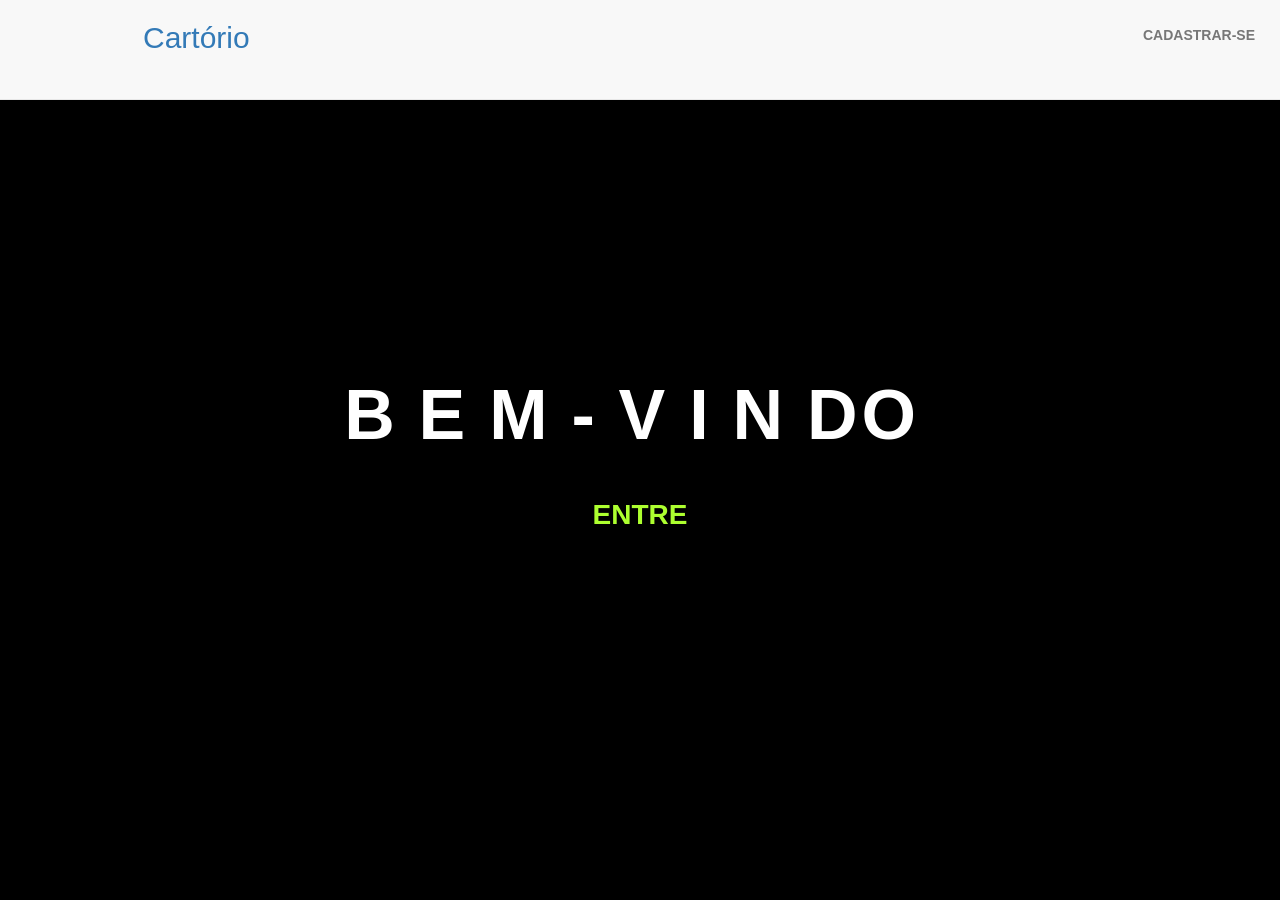
<file: WebContent/Inicio.html>
<!DOCTYPE html>
<html lang="en">
<head>
    <meta charset="UTF-8">
    <meta name ="viewport" content="width=device-width, initial-scale=1.0">
    <meta http-equiv="X-UA-Compatible" content="ie=edge">
    <title>Bem-Vindo</title>

    <link href="css/estilo.css" rel="stylesheet">
    <link href="css/bootstrap.min.css" rel="stylesheet">
    <link rel="stylesheet" href="css/style.css" />
    <link rel="icon" href="img/cartorio-de-notas.png" type="image/x-icon" />
    <script src="https://code.jquery.com/jquery-3.2.1.js"></script>

</head>
<body>
<div class="page-container">

        <div class="page-back">


        </div>
    </div>

<nav id="mainNav" class="navbar navbar-default navbar-fixed-top navbar-custom">
    <div class="container">
        <div class="navbar-header page-scroll">
            <button type="button" class="navbar-toggle" data-toggle="collapse" data-target="#bs-example-navbar-collapse-1">
                <span class="sr-only">Toggle navigation</span> Menu <i class="fa fa-bars"></i>
            </button>
            <a class="navbar-brand" href="home.html"><a href="#menu-toggle" class="btn btn-secondary p1" id="menu-toggle">Cartório</a></a>
        </div>
        <div class="collapse navbar-collapse" id="bs-example-navbar-collapse-1">
            <ul class="nav navbar-nav navbar-right">
                <li class="page-scroll">
                    <a href="index.html">Cadastrar-se</a>
                </li>
            </ul>
        </div>
    </div>
</nav>



<div class="wrapper">





        <h1>Cartorio</h1>
        <button class="accordion" type="button">Registro Civil de Pessoas Naturais</button>
        <div class="painel">
            <p>Portal destinado aos Cartórios de Registro Civil das Pessoas Naturais para acesso a CRC que é o Portal Oficial dos Cartórios de Registro Civil das Pessoas Naturais, instituída pelo Provimento no 46 do Conselho Nacional de Justiça (CNJ), e que congrega toda a base de dados de nascimentos, casamentos, óbitos, emancipações, ausências e interdições, permitindo a localização de assentos em tempo real e a solicitação de certidões eletrônicas e digitais entre cartórios e entre cartórios e Poder Judiciário, além de uma série de outras funcionalidades listadas abaixo.</p>
        </div>
        <button class="accordion" type="button">Registro Civil de Pessoa Jurídica</button>
        <div class="painel">
            <p>O Cartório de Registro Civil de Pessoas Jurídicas é responsável pelo registro dos atos constitutivos, estatutos e suas respectivas alterações, das sociedades civis, como: ONGs, sindicatos, associações, e empresas de prestação de serviços;
                Assim como o Registro Civil das Pessoas Naturais, o Registro Civil de pessoas Jurídicas se responsabiliza por documentações que abrangem firmas comerciais no registro de empresa com ou sem fins comerciais.
                Como:
                – Registro de associações e fundações (Lei nº 6.015, art. 114, I), de sociedades simples (Código Civil, art. 1.150) e de Cooperativas (Código Civil, art. 982, & único).
                – Matrícula de jornais, periódicos, oficinas impressoras, empresas de radiodifusão e agências de notícias (Lei nº 6.015, art. 114, & único).
                – Averbações de todas as alterações que irão constar no ato constitutivo – atas, alterações contratuais etc., (Código Civil, art. 45, caput).</p>
        </div>
        <button class="accordion" type="button">Registro de Imóveis</button>
        <div class="painel">
            <p>Passada a fase de busca, possíveis financiamentos, verificação de disponibilidade e elaboração de contratos iniciais, é chegada a hora de formalizar o negócio de compra e venda firmado, afinal, só é dono aquele que registra o bem.
                O registro do negócio na matrícula do imóvel (aquele documento que registra todos os eventos e mudanças ocorridas em torno de sua propriedade ou posse) é feito no respectivo Cartório de Imóveis, sendo o principal instrumento apto a comprovar juridicamente que quem é o dono de um bem imóvel.</p>

        </div>
        <button class="accordion" type="button">Registro de Título e Documentos</button>
        <div class="painel">
            <p>O Cartório de Registro de Títulos e Documentos possui a atribuição de registrar documentos diversos, além de possuir a função de praticar registros de atos não atribuídos às demais naturezas de cartórios extrajudiciais: Cartório de Registro de Imóveis, Cartório de Registro Civil, Cartório de Notas, Cartório de Protesto, Cartório Distribuidor de Protesto.
                São executados atos de registrar:<br/>
                - Instrumentos particulares, para a prova das obrigações convencionais de qualquer valor;<br/>
                - Penhor comum sobre coisas móveis;<br/>
                - Caução de títulos de crédito pessoal e da dívida pública federal, estadual ou municipal, ou de Bolsa ao portador;<br/>
                - Contrato de parceria agrícola ou pecuária;<br/>
                - Mandado judicial de renovação do contrato de arrendamento para sua vigência quer entre as partes contratantes, quer em face de terceiros;<br/>
                - Notificações extrajudiciais;<br/>
                - Quaisquer documentos para sua conservação;<br/>
                - Cartas de fiança;<br/>
                - Quitações e recibos;<br/>
                - Atos administrativos expedidos para cumprimento de decisões judiciais;<br/>
                - Contratos em geral;<br/>
                - Expedição de certidões relativa aos atos registrados;<br/>
            </p>
        </div>
    </div>


<div class="welcome-section content-hidden">
    <div class="content-wrap">
        <ul class="fly-in-text">
            <li>B</li>
            <li>E</li>
            <li>M</li>
            <li>-</li>
            <li>V</li>
            <li>I</li>
            <li>N</li>
            <li>D</li>
            <li>O</li>
        </ul>
        <a href="#" class="enter-button">ENTRE</a>

    </div>
</div>
<script>
    var acc = document.getElementsByClassName("accordion");
    var i;
    for(i=0;i<acc.length;i++){
        acc[i].onclick=function(){
            this.classList.toggle("active");

            var panel = this.nextElementSibling;
            if(panel.style.maxHeight){
                panel.style.maxHeight = null;
            }
            else{
                panel.style.maxHeight = panel.scrollHeight+"px";
            }
        }
    }
</script>
<script type="text/javascript">
$(window).on('scroll',function () {
    if($(window).scrollTop()){
        $('nav').addClass('black');
    }
    else{
        $('nav').addClass('black');
    }
})



    var windowWidth = $(window).width(),
        windowHeight= $(window).height();

   $('.page-container').mousemove(function (event) {

       var moveX= ((windowWidth / 2) - event.pageX)*0.1;
       var moveY= ((windowHeight / 2) - event.pageY)*0.1;

       $(".page-back").css('margin-left',moveX+'px');

       $('.page-back').css('margin-top',moveY+'px');
   });


    $(function(){
        var welcomeSection = $('.welcome-section'),
            enterButton = welcomeSection.find('.enter-button');

        setTimeout(function (){
            welcomeSection.removeClass('content-hidden')
        },800);

        enterButton.on('click',function (e){
            e.preventDefault();
            welcomeSection.addClass('content-hidden').fadeOut();


        })
    });

</script>

</body>
</html>
</file>
<file: WebContent/css/estilo.css>
*{
    margin:0;
    padding: 0;
}

body{
    font-family: Quicksand, serif;
    font-weight: 700;
}

.wrapper{
    position: absolute;
    top: 50%;
    left: 50%;
    transform: translate(-50%,-50%);
    font-size:14px;

    font-weight: 400;
    text-align: center;
}
.welcome-section{
    position: absolute;
    width: 100%;
    height: 100%;
    top: 0;
    left: 0;
    background: #000;
    overflow: hidden;
}

.content-wrap{
    position: absolute;
    top: 50%;
    left: 50%;
    transform: translate(-50%,-50%);
}

.fly-in-text{
    list-style: none;
}
.fly-in-text li{
    display: inline-block;
    margin-right: 20px;
    font-size: 5em;
    color: #fff;
    opacity: 1;
    transition:all 3s ease;
}
.fly-in-text li:nth-child(8){
    margin-right: 0;
}
.enter-button{
    display: block;
    text-align: center;
    font-size: 2em;
    text-decoration: none;
    color: #adff2f;
    opacity: 1;
    margin-top: 30px;
    transition:all 1s ease 3s;
}
.content-hidden .fly-in-text li{opacity: 0;}
.content-hidden .fly-in-text li:nth-child(1){ transform:translate3d(-90px,0,0);}
.content-hidden .fly-in-text li:nth-child(2){ transform:translate3d(-60px,0,0);}
.content-hidden .fly-in-text li:nth-child(3){ transform:translate3d(-40px,0,0);}
.content-hidden .fly-in-text li:nth-child(4){ transform:translate3d(-20px,0,0);}
.content-hidden .fly-in-text li:nth-child(5){ transform:translate3d(0px,0,0);}
.content-hidden .fly-in-text li:nth-child(6){ transform:translate3d(20px,0,0);}
.content-hidden .fly-in-text li:nth-child(7){ transform:translate3d(40px,0,0);}
.content-hidden .fly-in-text li:nth-child(8){ transform:translate3d(60px,0,0);}
.content-hidden .fly-in-text li:nth-child(9){ transform:translate3d(90px,0,0);}
.content-hidden .enter-button{opacity: 0;transform:translate3d(0,-30px,0)}

.page-container{
    width: 100%;
    height: 100%;
    position: fixed;
    background-color: #fff;
}
.page-back{
    width: 120%;
    height: 120%;
    left: -10%;
    top: -10%;
    position: absolute;
    background-image: url("desk-3139127_1920.jpg");

    background-size: cover;
    background-position: center;
    -webkit-filter: blur(3px);
}

h1{
    font-weight: lighter;
    font-size: 70px;

}

button.accordion{
    background: #DD1C1A;
    color: #fff;
    cursor: pointer;
    border:0;
    padding: 18px;
    width: 70%;
    text-align: left;
    font-size: 18px;
    transition: .4s;
}

button:focus{
    outline: none
;
}

button.accordion.active,button.accordion:hover{
    background: #9b0A07;
}

div.painel{
    padding: 0 18px;
    color: #000;
    max-height: 0;
    overflow: hidden;
    width: 67.45%;
    margin:0 auto;
    transition:max-height .2s ease-out;
}
nav{
    background: rgba(0,0,0,0.8);
    position: fixed;
    top: 0;
    left: 0;
    width: 100%;
    height: 100px;
    padding:  10px 100px;
    box-sizing:border-box;
    transition: .3s;
}

nav.black{
    background: rgba(0,0,0,0.8);
    height: 100px;
    padding: 10px 100px;
}

nav .logo{
    padding:22px 20px;
    height: 80px;
    float: left;
    font-size:24px;
    transition:.3s;
}

nav.black .logo{
    color: #fff;
}

nav ul{
    list-style: none;
    float: right;
    margin: 0;
    padding: 0;
    display: flex;

}

nav ul li{
    list-style:none;
}

nav ul li a{
    line-height: 80px;
    colo:#151515;
    padding: 12px 30px;
    text-decoration: none;
    text-transform:uppercase;
    transition: .3s;
}

nav.black ul li a{
    color: #fff;
}

nav ul li a:focus{
    outline: none;
}
nav ul li a.active{
    background: #E2472F;
    color: #fff;
    border-radius: 6px;

}

section.sec1{
    width: 100%;
    heigth:100%;
    background-size:cover;
    background-position: center;
}
.content{
    margin-top: 80px;
}
.content p {
    width:900px;
    margin: 30px auto;
    text-align: justify;
    font-size: 20px;
    line-height: 30px;
}
</file>
<file: WebContent/css/style.css>
@CHARSET "UTF-8";
/*
 * style.css
 */
body {
  padding-top: 50px;
  background-repeat:no-repeat;
  background-size:cover;
  background-position:fixed;
  background-attachment: fixed;
  border-bottom:5px;

}
.Classe{

}

.img{
    opacity: 0.2;
}

#wrapper {
  padding-left: 0;
  -webkit-transition: all 0.5s ease;
  -moz-transition: all 0.5s ease;
  -o-transition: all 0.5s ease;
  transition: all 0.5s ease;
}

#wrapper.toggled {
  padding-left: 250px;
}

#sidebar-wrapper {
  z-index: 1000;
  position: fixed;
  left: 250px;
  width: 0;
  height: 100%;
  margin-left: -250px;
  overflow-y: auto;
  background-color:currentColor;
  -webkit-transition: all 0.5s ease;
  -moz-transition: all 0.5s ease;
  -o-transition: all 0.5s ease;
  transition: all 0.5s ease;
  filter:alpha(opacity=50);
  opacity: 0.9;
  -moz-opacity:0.9;
  -webkit-opacity:0.9;
}

#wrapper.toggled #sidebar-wrapper {
  width: 250px;

}

#page-content-wrapper {
  width: 100%;
  position: absolute;
  padding: 15px;
}

#wrapper.toggled #page-content-wrapper {
  position: absolute;
  margin-right: -250px;
}


/* Sidebar Styles */

.sidebar-nav {
  position: absolute;
  top: 0;
  width: 250px;
  margin: 0;
  padding: 0;
  list-style: none;
}

.sidebar-nav li {
  text-indent: 20px;
  line-height: 40px;
	color: white;
	
}

.sidebar-nav li a {
  display:block;
  text-decoration: none;
  color: white;

}

.sidebar-nav li a:hover {
  text-decoration: none;
  color: #fff;
  background: rgba(255, 255, 255, 0.2);
	color: white;
}

.sidebar-nav li a:active, .sidebar-nav li a:focus {
  text-decoration: none;
	color: white;
}

.sidebar-nav>.sidebar-brand {
  height: 65px;
  font-size: 18px;
  line-height: 60px;
}

.sidebar-nav>.sidebar-brand a {
  color: #999999;
}

.sidebar-nav>.sidebar-brand a:hover {
  color: #fff;
  background: none;
}

@media(min-width:768px) {
  #wrapper {
    padding-left: 0;
  }
  #wrapper.toggled {
    padding-left: 250px;
  }
  #sidebar-wrapper {
    width: 0;
  }
  #wrapper.toggled #sidebar-wrapper {
    width: 250px;
  }
  #page-content-wrapper {
    padding: 20px;
    position: relative;
  }
  #wrapper.toggled #page-content-wrapper {
    position: relative;
    margin-right: 0;
  }
}




.thumbnail {
    position:relative;
    padding: 0px;
    margin-bottom: 10px;
}

.thumbnail > h4 {
    padding: 7px 5px 0px;
    white-space: nowrap;
    overflow: hidden;
    text-overflow: ellipsis;
}
.thumbnail h4 .info {
    position: absolute;
    top: 0px;
    right: 0px;
    font-size: 0.6em;
    padding-left: 15px;
    border-top-right-radius: 3px;
    border-bottom-left-radius: 4px;
    border-radius: 0px;
    border-bottom-left-radius: 5px;
    cursor:  pointer;
}

.thumbnail h4 .info > span {
    margin-right: 10px;   
}

.thumbnail img {
    width: 95%;
}
.thumbnail a.btn {
    border-top-left-radius: 0px;
    border-top-right-radius: 0px;
}
.p1{font-size:30px;}


.carousel-inner>.item>a>img, .carousel-inner>.item>img, .img-responsive, .thumbnail a>img, .thumbnail>img {
    display: block;
    max-width: 100%;
    height: 135px;
}




.btnN:hover{background-color: red; color:white;}

#sim:hover{background-color: green; color:white;}
</file>
